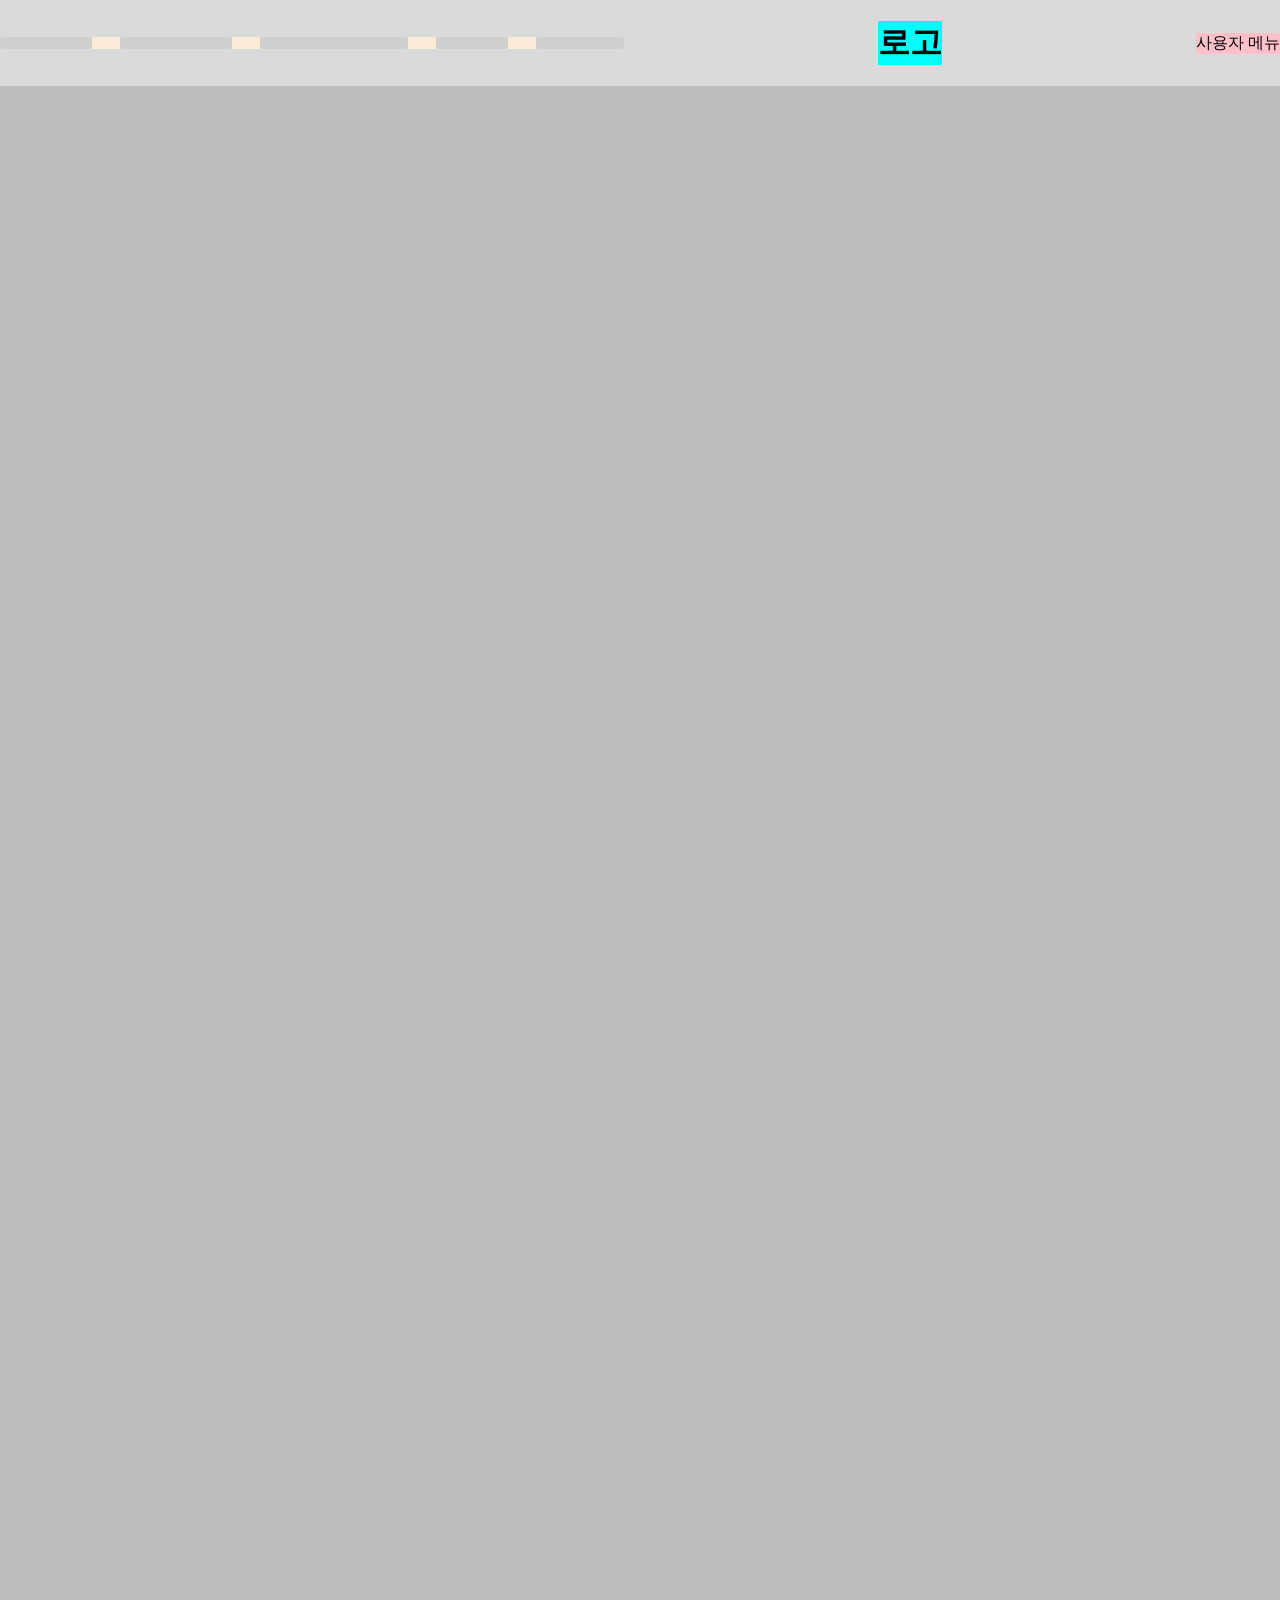
<file: 10강 학습/index.html>
<!DOCTYPE html>
<html lang="ko">
<head>
  <meta charset="UTF-8">
  <meta name="viewport" content="width=device-width, initial-scale=1.0">
  <title>10강 학습</title>

  <!-- css 연결 -->
   <link rel="stylesheet" href="style.css">
   <link rel="stylesheet" href="normal.css">
</head>
<body>
  <!-- 상단바 -->
  <header>
    <!-- 네비게이션바 -->
    <nav>
      <div class="nav-box nav-box01"></div>
      <div class="nav-box nav-box02"></div>
      <div class="nav-box nav-box03"></div>
      <div class="nav-box nav-box04"></div>
      <div class="nav-box nav-box05"></div>
    </nav>
  
    <!-- 로고 -->
    <h1>로고</h1>
  
    <!-- 사용자 메뉴 -->
    <div class="user-box">사용자 메뉴</div>
  </header>
  
  <!-- 메인 컨텐츠 -->
   <main>
    <!-- 메인 섹션1 -->
    <!-- 메인 섹션2 -->
    <!-- 메인 섹션3 -->
    <!-- 메인 섹션4 -->
   </main>

  <!-- 하단바 -->
   <footer></footer>
  
</body>
</html>
</file>
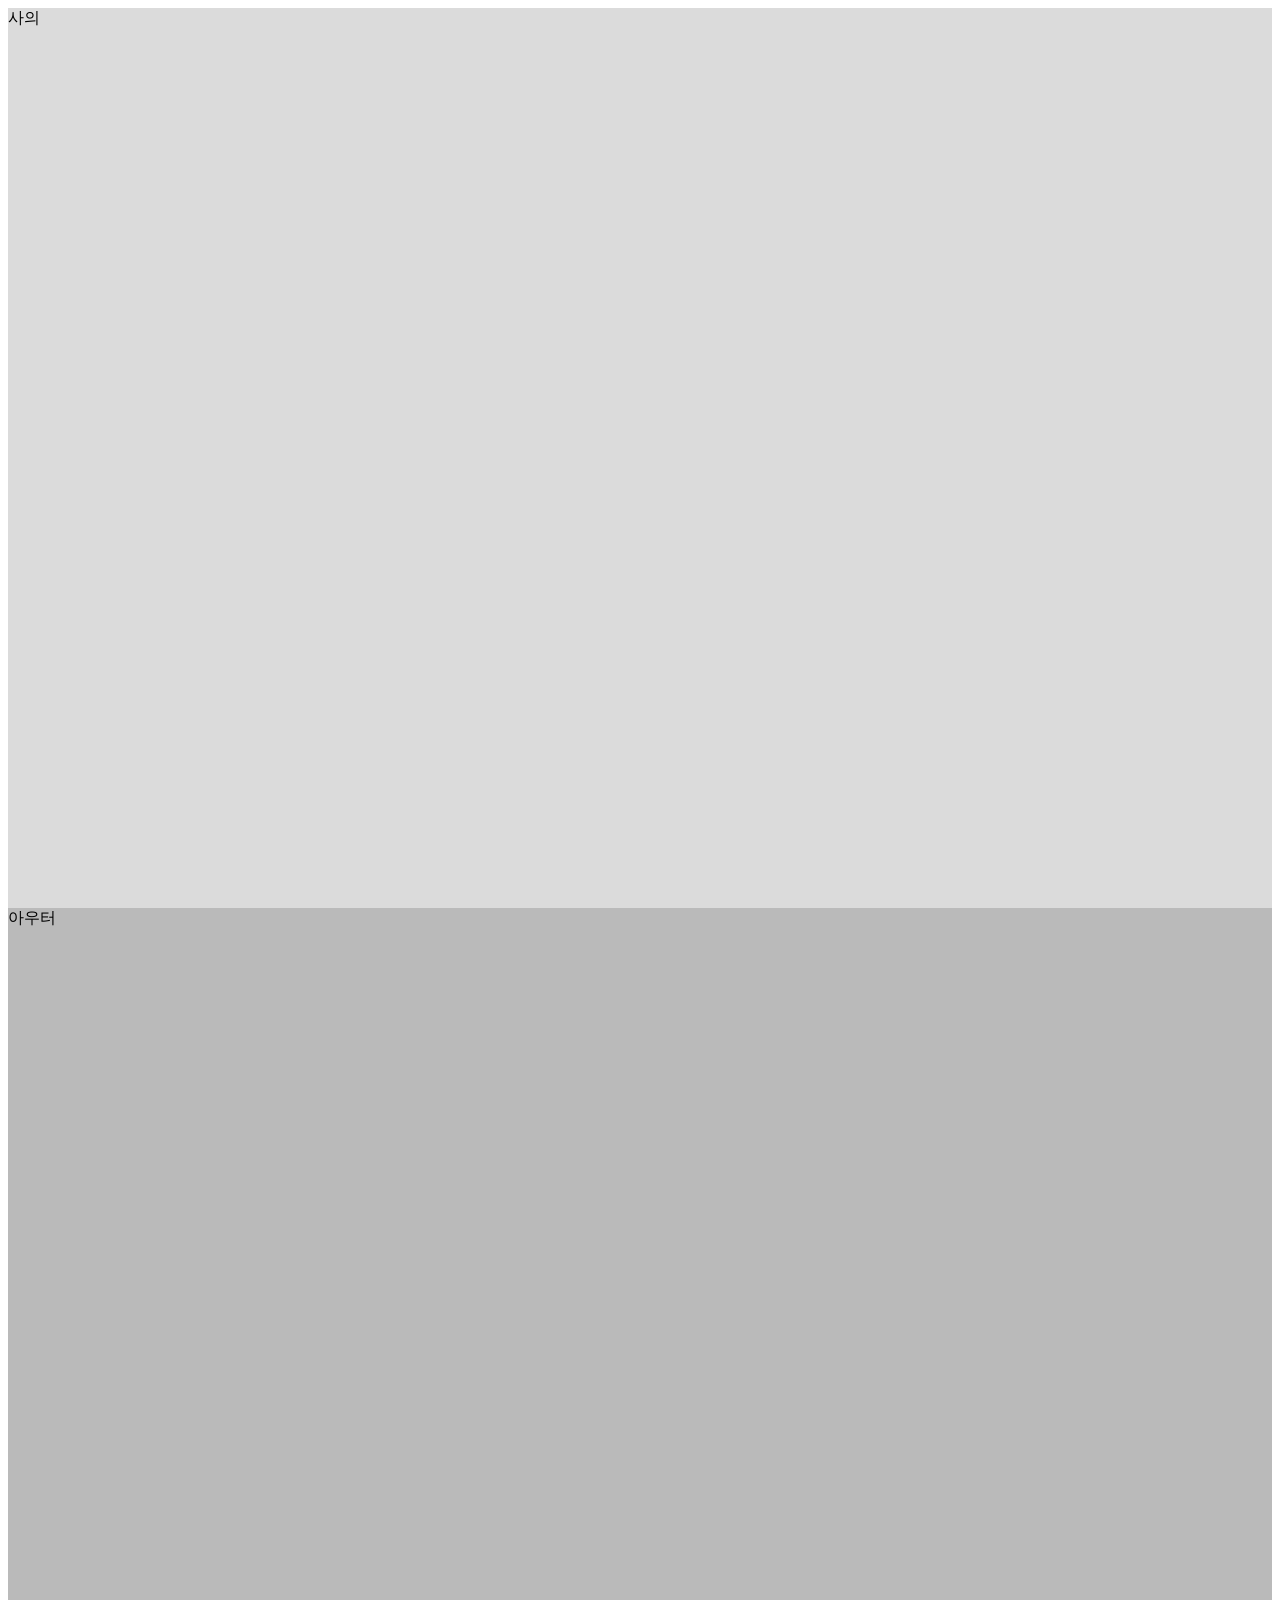
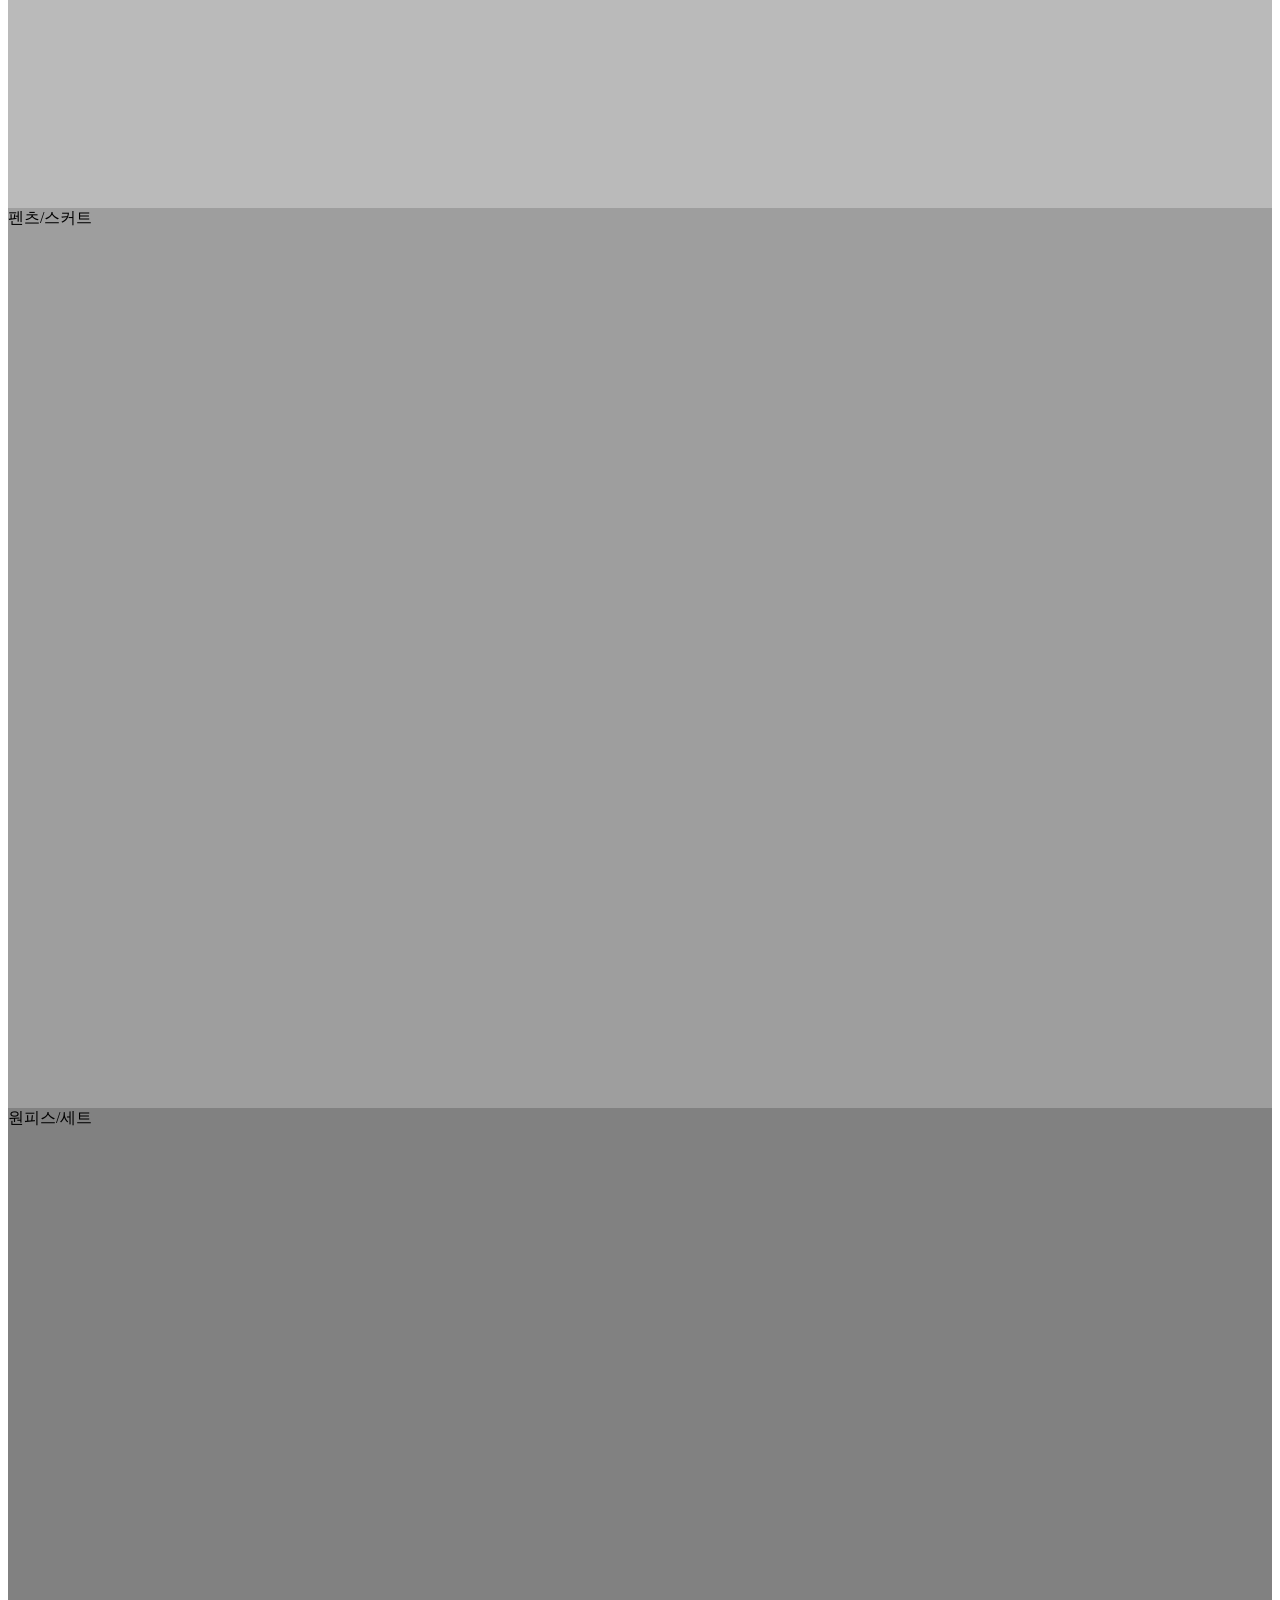
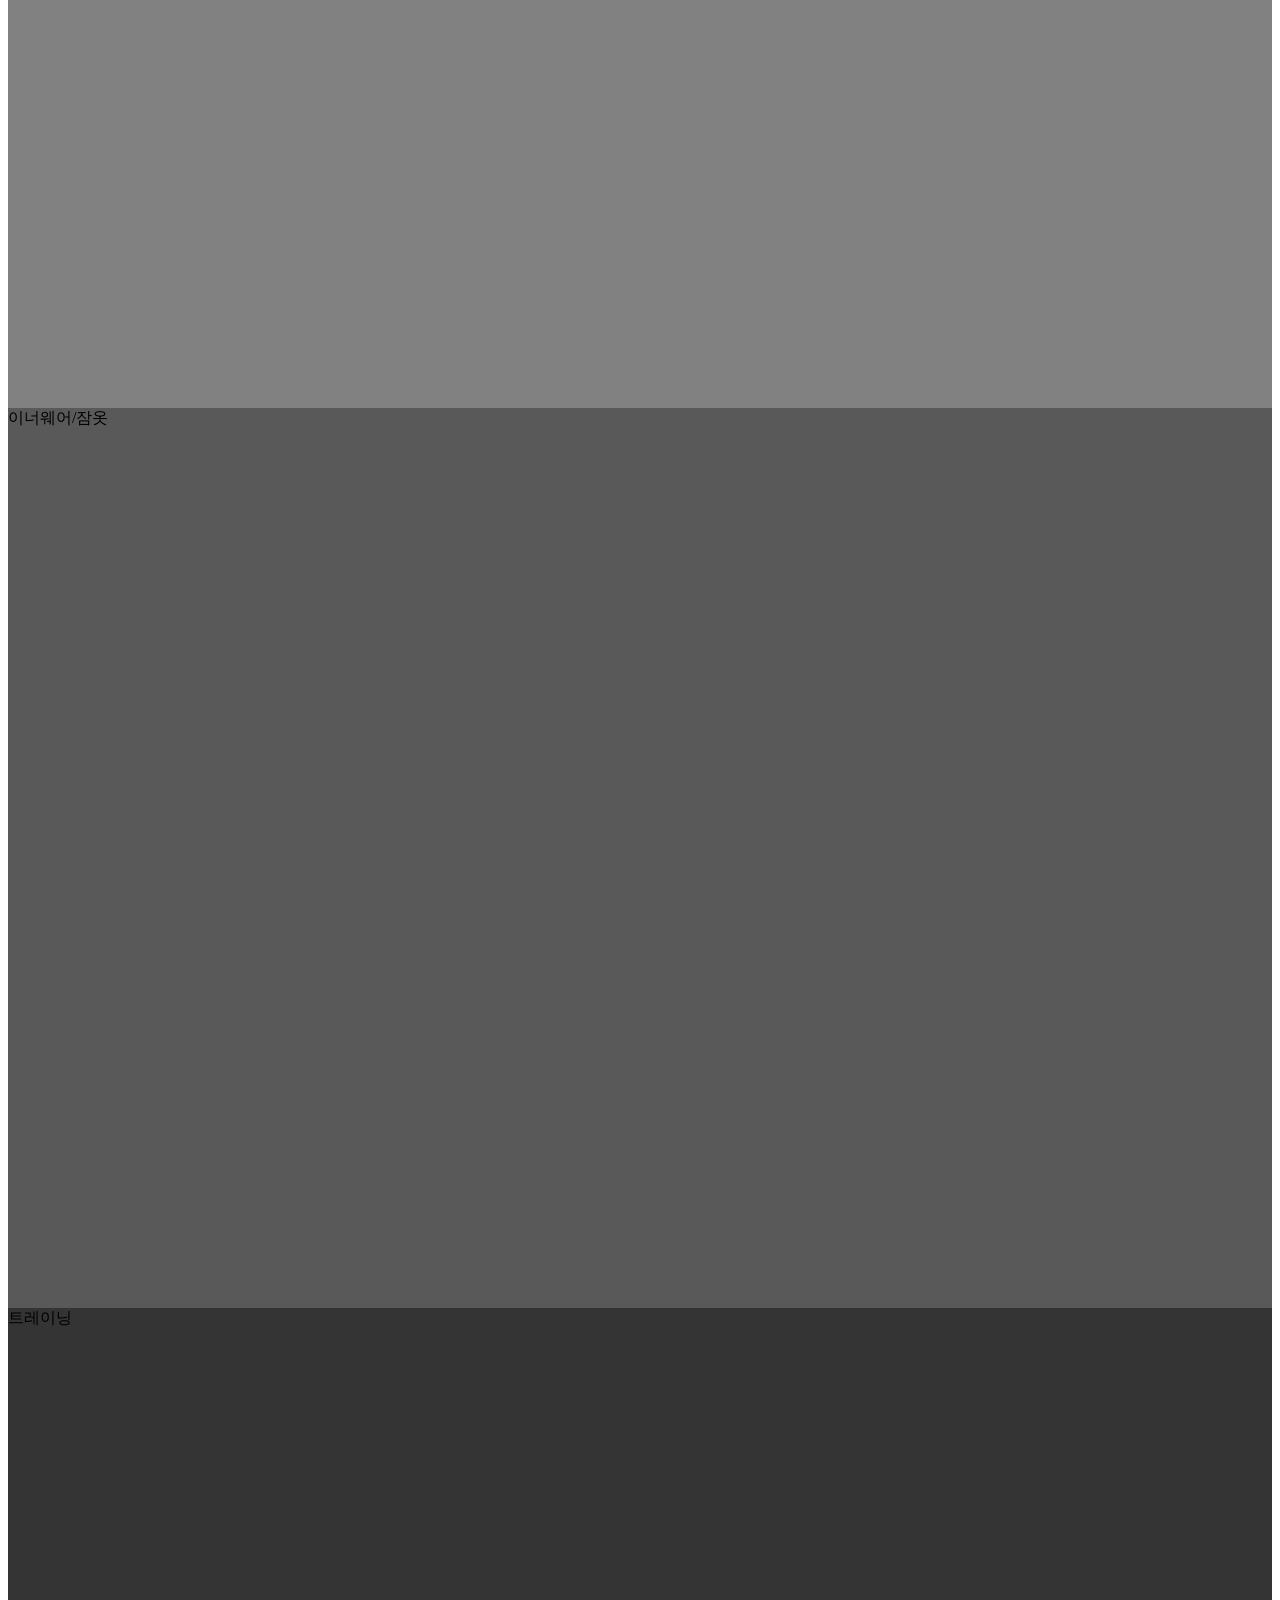
<file: 4강 5강 학습/index.html>
<!DOCTYPE html>
<html lang="ko">
<head>
  <meta charset="UTF-8">
  <meta name="viewport" content="width=device-width, initial-scale=1.0">
  <title>4강 강의 복습</title>

  <!-- css 연결 -->
  <link rel="stylesheet" href="style.css">
</head>
<body>
  <!-- 시멘틱 구조 (section까지 포함) -->
  <!-- 상세페이지 상단 -->
  <header></header>

  <!-- 메인 컨텐츠 -->
  <main>
    <section class="sct01">사의</section>
    <section class="sct02">아우터</section>
    <section class="sct03">펜츠/스커트</section>
    <section class="sct04">원피스/세트</section>
    <section class="sct05">이너웨어/잠옷</section>
    <section class="sct06">트레이닝</section>
  </main>

  <!-- 상세페이지 하단 -->
  <footer></footer>
</body>
</html>
</file>
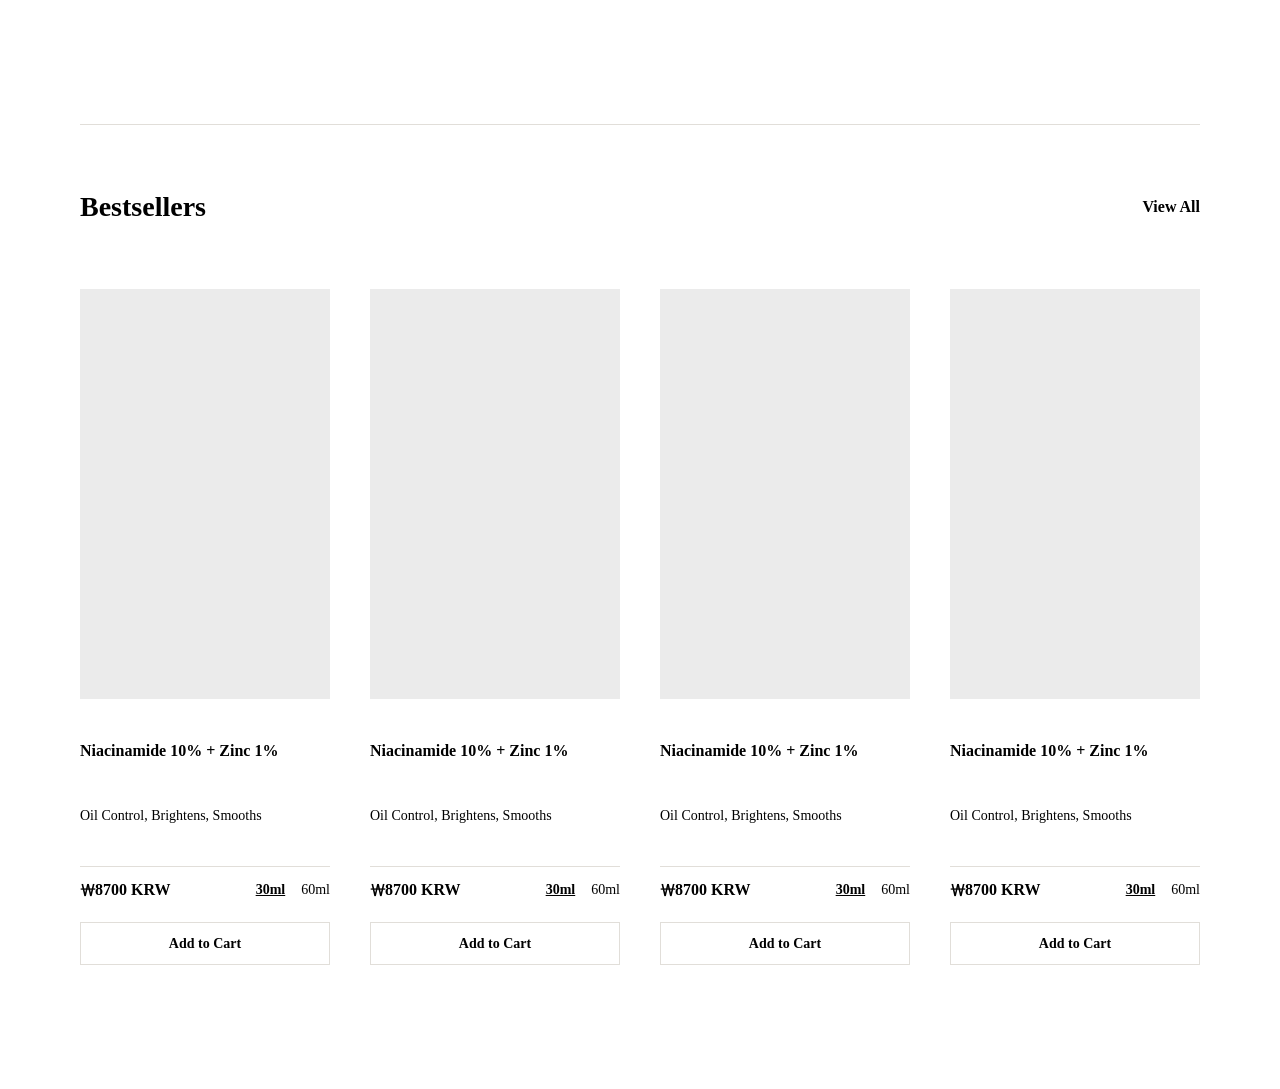
<file: 구현 능력단위평가 다시/index.html>
<!DOCTYPE html>
<html lang="ko">
<head>
    <meta charset="UTF-8">
    <meta name="viewport" content="width=device-width, initial-scale=1.0">
    <title>구현 능력단위 평가 다시 해보기</title>

    <!-- css 연결 -->
    <link rel="stylesheet" href="style.css">
    <link rel="stylesheet" href="normal.css">
</head>
<body>
    <main>
        <section class="bestellers-sct">
            <!-- 네비게이션 -->
            <div class="nav">
                <div class="main-title">Bestsellers</div>
                <div class="view-all">View All</div>
            </div>
            <!-- 리스트 -->
            <div class="all-list">
                <div class="list list01">
                    <div class="img img01"></div>
                    <div class="footer footer01">
                        <div class="title-body01 title-body01-01">Niacinamide 10% + Zinc 1%</div>
                        <div class="title-body02 title-body02-01">Oil Control, Brightens, Smooths</div>
                        <div class="title-body03 title-body03-01">
                            <div class="price price01">₩8700 KRW</div>
                            <div class="ml-box ml-box01">
                                <div class="box-30ml box-30ml-01">30ml</div>
                                <div class="box-60ml box-60ml-01">60ml</div>
                            </div>
                        </div>
                        <div class="btn btn01">Add to Cart</div>
                    </div>
                </div>
                <div class="list list02">
                    <div class="img img02"></div>
                    <div class="footer footer01">
                        <div class="title-body01 title-body01-02">Niacinamide 10% + Zinc 1%</div>
                        <div class="title-body02 title-body02-02">Oil Control, Brightens, Smooths</div>
                        <div class="title-body03 title-body03-02">
                            <div class="price price02">₩8700 KRW</div>
                            <div class="ml-box ml-box02">
                                <div class="box-30ml box-30ml-02">30ml</div>
                                <div class="box-60ml box-60ml-02">60ml</div>
                            </div>
                        </div>
                        <div class="btn btn02">Add to Cart</div>
                    </div>
                </div>
                <div class="list list03">
                    <div class="img img03"></div>
                    <div class="footer footer03">
                        <div class="title-body01 title-body01-03">Niacinamide 10% + Zinc 1%</div>
                        <div class="title-body02 title-body02-03">Oil Control, Brightens, Smooths</div>
                        <div class="title-body03 title-body03-03">
                            <div class="price price03">₩8700 KRW</div>
                            <div class="ml-box ml-box03">
                                <div class="box-30ml box-30ml-03">30ml</div>
                                <div class="box-60ml box-60ml-03">60ml</div>
                            </div>
                        </div>
                        <div class="btn btn03">Add to Cart</div>
                    </div>
                </div>
                <div class="list list04">
                    <div class="img img04"></div>
                    <div class="footer footer04">
                        <div class="title-body01 title-body01-04">Niacinamide 10% + Zinc 1%</div>
                        <div class="title-body02 title-body02-04">Oil Control, Brightens, Smooths</div>
                        <div class="title-body03 title-body03-04">
                            <div class="price price04">₩8700 KRW</div>
                            <div class="ml-box ml-box04">
                                <div class="box-30ml box-30ml-04">30ml</div>
                                <div class="box-60ml box-60ml-04">60ml</div>
                            </div>
                        </div>
                        <div class="btn btn04">Add to Cart</div>
                    </div>
                </div>
            </div>
        </section>
    </main>
</body>
</html>
</file>
<file: 10강 학습/style.css>
/* 상단바 */
header {
  background-color: #dadada;
  height: 86px;
  display: flex;
  justify-content: space-between;
  align-items: center;
}
nav {
  background-color: antiquewhite;
  display: flex;
  gap: 28px;
}
.nav-box {
  border-radius: 2px;
  background: #CFCFCF;
}
.nav-box01 {
  width: 92px;
  height: 12px;
}
.nav-box02 {
  width: 112px;
  height: 12px;
}
.nav-box03 {
  width: 148px;
  height: 12px;
}
.nav-box04 {
  width: 72px;
  height: 12px;
}
.nav-box05 {
  width: 88px;
  height: 12px;
}
h1 {
  background-color: aqua;
}
.user-box {
  background-color: pink;
}

/* 메인 컨텐츠 */
main {
  background-color: #bdbdbd;
  height: 400vh;
}

/* 하단바 */
footer {
  background-color: #a2a2a2;
  height: 68px;
}
</file>
<file: 10강 학습/normal.css>
/* 노멀라이즈 */
body {
  margin: 0; padding: 0;
}
</file>
<file: 4강 5강 학습/style.css>
.sct01 {
  height: 100vh;
  background: #dbdbdb;
}
.sct02 {
  height: 100vh;
  background: #bababa;
}
.sct03 {
  height: 100vh;
  background: #9e9e9e;
}
.sct04 {
  height: 100vh;
  background: #818181;
}
.sct05 {
  height: 100vh;
  background: #595959;
}
.sct06 {
  height: 100vh;
  background: #343434;
}
</file>
<file: 구현 능력단위평가 다시/style.css>
/* ---- 섹션 ---- */
.bestellers-sct {
    padding: 124px 80px;
    display: flex;
    flex-direction: column;
}

/* ---- 네비게이션 ---- */
.nav {
    display: flex;
    justify-content: space-between;
    align-items: center;
    padding: 65px 0;
    border-top: 1px solid #E1DED9;
}
.main-title {
    font-size: 28px;
    font-style: normal;
    font-weight: 700;
    line-height: 33.6px;
}
.view-all {
    font-size: 16px;
    font-style: normal;
    font-weight: 600;
    line-height: 24px;
}

/* ---- 리스트 ---- */
.all-list {
    display: flex;
    gap: 40px;
}
.list {
    flex-grow: 1;
}
/* 이미지 박스 */
.img {
    background: #EBEBEB;
    height: 410px;
}
/* 텍스트 박스 */
.title-body01 {
    padding: 40px 0 42px 0;
    font-size: 16px;
    font-style: normal;
    font-weight: 600;
    line-height: 24px;
}
.title-body02 {
    padding-bottom: 40px;
    border-bottom: 1px solid #E1DED9;
    font-size: 14px;
    font-style: normal;
    font-weight: 400;
    line-height: 21px;
}
.title-body03 {
    padding: 14px 0 24px 0;
    display: flex;
    justify-content: space-between;
    
}
.price {
    font-size: 16px;
    font-style: normal;
    font-weight: 700;
    line-height: 17px;
}
.box-30ml {
    font-size: 14px;
    font-style: normal;
    font-weight: 600;
    line-height: 17px;
    text-decoration-line: underline;
text-decoration-style: solid;
}
.box-60ml {
    font-size: 14px;
    font-style: normal;
    font-weight: 400;
    line-height: 17px;
}
.ml-box {
    display: flex;
    gap: 16px;
}
.btn {
    padding: 10px 30px;
    display: flex;
    justify-content: center;
    border: 1px solid #E1DED9;
    font-size: 14px;
    font-style: normal;
    font-weight: 600;
    line-height: 21px;
}
</file>
<file: 구현 능력단위평가 다시/normal.css>
body {
    padding: 0; margin: 0;
}
</file>
